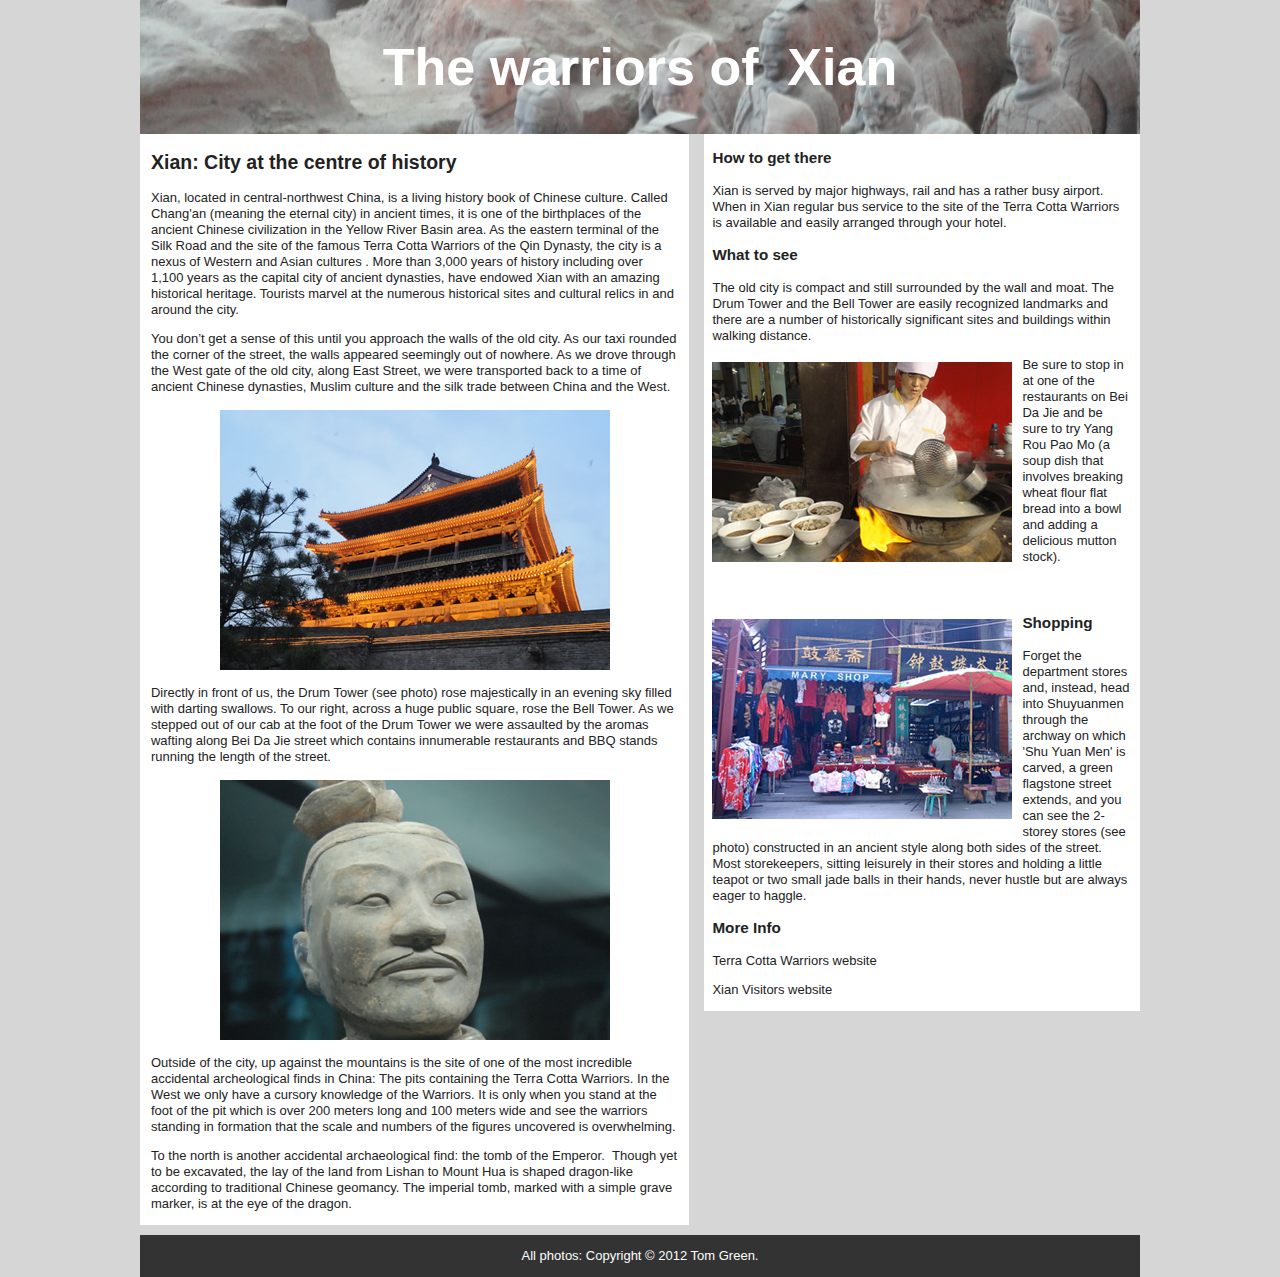
<file: 01-original_tutpluso-old/completo/index.html>
<!doctype html>
<!--[if lt IE 7]> <html class="ie6 oldie"> <![endif]-->
<!--[if IE 7]>    <html class="ie7 oldie"> <![endif]-->
<!--[if IE 8]>    <html class="ie8 oldie"> <![endif]-->
<!--[if gt IE 8]><!-->
<html class="">
<!--<![endif]-->
<head>
<meta charset="UTF-8">
<meta name="viewport" content="width=device-width, initial-scale=1">
<title>VisitXian</title>
<link href="styles/boilerplate.css" rel="stylesheet" type="text/css">
<link href="styles/fluid.css" rel="stylesheet" type="text/css">
<!-- 
To learn more about the conditional comments around the html tags at the top of the file:
paulirish.com/2008/conditional-stylesheets-vs-css-hacks-answer-neither/

Do the following if you're using your customized build of modernizr (http://www.modernizr.com/):
* insert the link to your js here
* remove the link below to the html5shiv
* add the "no-js" class to the html tags at the top
* you can also remove the link to respond.min.js if you included the MQ Polyfill in your modernizr build 
-->
<!--[if lt IE 9]>
<script src="//html5shiv.googlecode.com/svn/trunk/html5.js"></script>
<![endif]-->
<script src="styles/respond.min.js"></script>
</head>
<body>
<div class="gridContainer clearfix">
  <div id="header"><h1>The warriors of  Xian</h1></div>
  <div id="main"><h2>Xian: City at the centre of history</h2>
<p>Xian, located in central-northwest China, is a living history book of Chinese culture. Called Chang'an (meaning the eternal city) in ancient times,&nbsp;it is one of the birthplaces of the ancient Chinese civilization in the Yellow River Basin area. As the eastern terminal of the Silk Road and the site of the famous Terra Cotta Warriors of the Qin Dynasty,&nbsp;the city&nbsp;is a nexus of Western and Asian cultures . More than 3,000 years of history including over 1,100 years&nbsp;as the capital city of ancient dynasties, have&nbsp;endowed Xian with an amazing historical heritage. Tourists marvel at the numerous historical sites and cultural relics in and around the city.</p>
<p>You don&rsquo;t get a sense of this until you approach the walls of the old city. As our taxi rounded the corner of the street, the walls appeared seemingly out of nowhere. As we drove through the West gate of the old city, along East Street, we were transported back to a time of ancient Chinese dynasties, Muslim culture and the silk trade between China and the West. </p>
<p><img src="images/DrumTower.jpg" alt="Drum Tower in Xian" class="floatright">Directly in front of us, the Drum Tower (see photo) rose majestically in an evening sky filled with darting swallows. To our right, across a huge public square, rose the Bell Tower. As we stepped out of our cab at the foot of the Drum Tower we were assaulted by the aromas wafting along Bei Da Jie street which contains innumerable restaurants and BBQ stands running the length of the street.</p>
<p><img src="images/Warrior.jpg" alt="Terra Cotta Warrior " class="floatright">Outside of the city, up against the mountains is the site of one of the most incredible accidental archeological finds in China: The pits containing the Terra Cotta Warriors. In the West we only have a cursory knowledge of the Warriors. It is only when you stand at the foot of the pit which is over 200 meters long and 100 meters wide and see the warriors standing in formation that the scale and numbers of the figures uncovered is overwhelming. </p>
<p>To the north is another accidental archaeological find: the tomb of the Emperor.  Though yet to be excavated, the lay of the land from Lishan to Mount Hua is shaped dragon-like according to traditional Chinese geomancy. The imperial tomb, marked with a simple grave marker, is at the eye of the dragon. </p></div>
  <div id="side"><h3>How to get there</h3>
<p>Xian is served by major highways, rail and has a rather busy airport. When in Xian regular bus service to the site of the Terra Cotta Warriors is available and easily arranged through your hotel.</p>

<h3>What to see</h3>
<p>The old city is compact and still surrounded by the wall and moat. The Drum Tower and the Bell Tower are easily recognized landmarks and there are a number of historically significant sites and buildings within walking distance.</p>
<p><img src="images/Dining.jpg" alt="Outdoor kitchen in Xian" class="floatleft">Be sure to stop in at one of the restaurants on Bei Da Jie and be sure to try Yang Rou Pao Mo (a soup dish that involves breaking wheat flour flat bread into a bowl and adding a delicious mutton stock).</p>

<h3>&nbsp;</h3>
<h3><img src="images/Shopping.jpg" alt="Shop in Xian" class="floatleft">Shopping</h3>
<p>Forget the department stores and, instead, head into Shuyuanmen through the archway on which 'Shu Yuan Men' is carved, a green flagstone street extends, and you can see the 2-storey stores (see photo) constructed in an ancient style along both&nbsp;sides of the street. Most storekeepers, sitting leisurely in their stores and holding a little teapot or two small jade balls in their hands, never hustle but are always eager to haggle.</p>

<h3> More Info </h3>
<p> Terra Cotta Warriors website</p>
<p> Xian Visitors website<p></div>
  <div id="footer"><p>All photos: Copyright © 2012 Tom Green.</p>
</div>
</div>
</body>
</html>
</file>
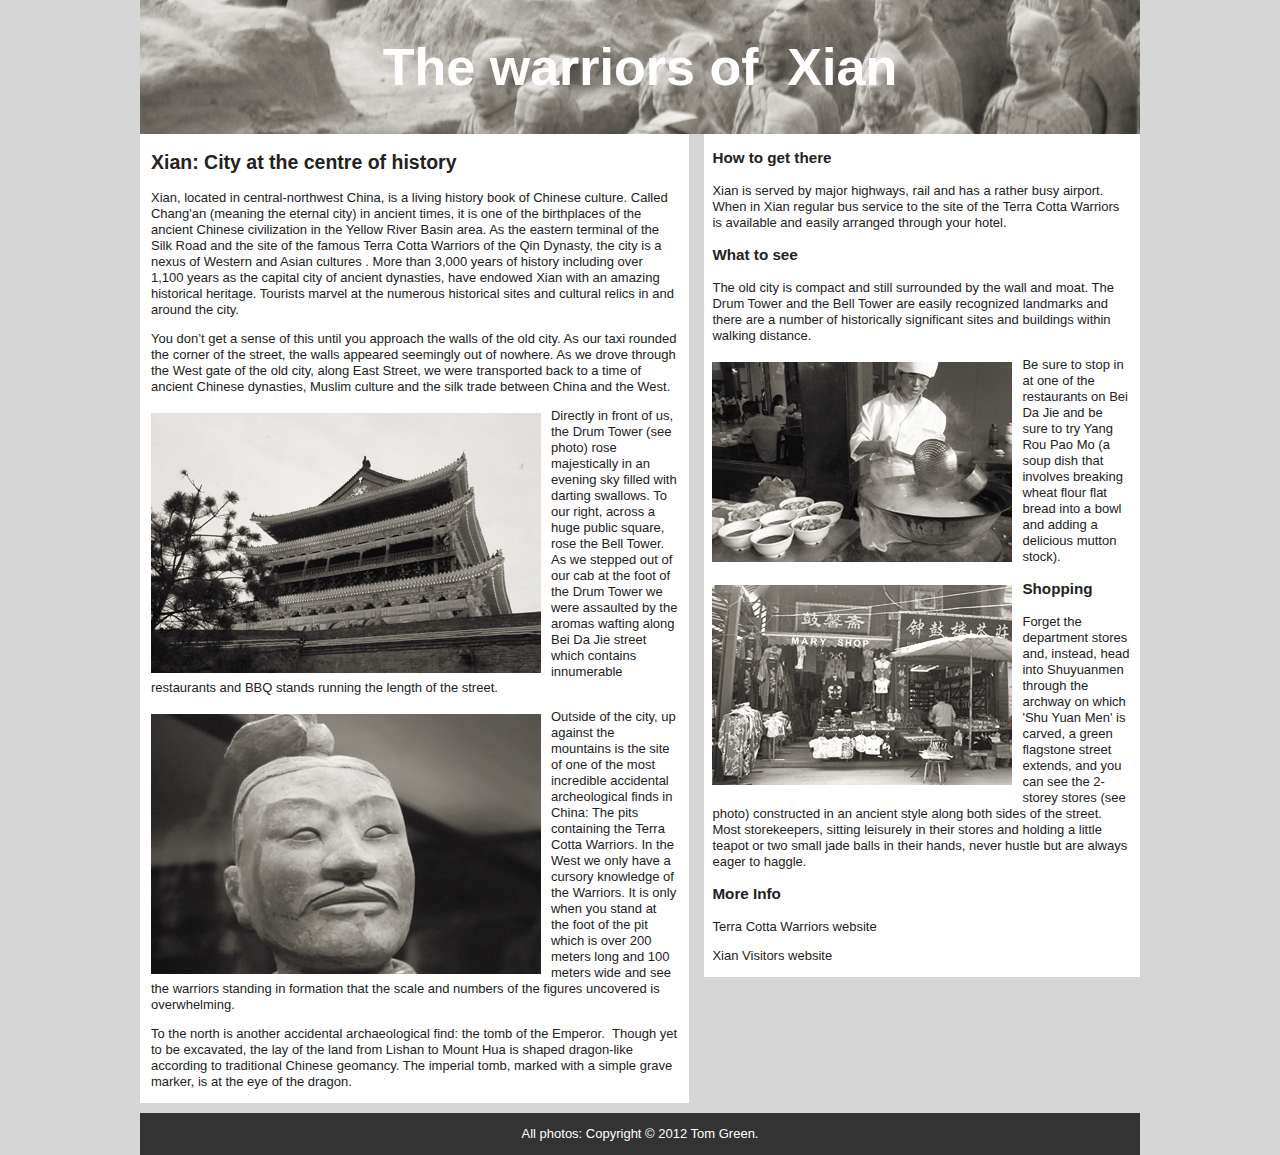
<file: imgs-fluidas_01.html>
<!doctype html>
<!--[if lt IE 7]> <html class="ie6 oldie"> <![endif]-->
<!--[if IE 7]>    <html class="ie7 oldie"> <![endif]-->
<!--[if IE 8]>    <html class="ie8 oldie"> <![endif]-->
<!--[if gt IE 8]><!-->
<html class="">
<!--<![endif]-->
<!--hehehe-->
<head>
<meta charset="utf-8">
<meta name="viewport" content="width=device-width, initial-scale=1">
<title>Imagens Flu&iacute;das</title>
<link href="css/boilerplate.css" rel="stylesheet" type="text/css">
<link href="css/estilo.css" rel="stylesheet" type="text/css">
<!-- 
Para aprender mais sobre comentários condicionais no topo do arquivo:
paulirish.com/2008/conditional-stylesheets-vs-css-hacks-answer-neither/

Do the following if you're using your customized build of modernizr (http://www.modernizr.com/):
* insert the link to your js here
* remove the link below to the html5shiv
* add the "no-js" class to the html tags at the top
* you can also remove the link to respond.min.js if you included the MQ Polyfill in your modernizr build 
-->
<!--[if lt IE 9]>
<script src="//html5shiv.googlecode.com/svn/trunk/html5.js"></script>
<![endif]-->
<script src="js/respond.min.js"></script>
</head>

<body>
<div class="gridContainer clearfix">
    <div id="header">
    	<h1>The warriors of  Xian</h1>
    </div><!--fim do #HEADER-->
    
    <div id="main">
        <h2>Xian: City at the centre of history</h2>
        <p>Xian, located in central-northwest China, is a living history book of Chinese culture. Called Chang'an (meaning the eternal city) in ancient times,&nbsp;it is one of the birthplaces of the ancient Chinese civilization in the Yellow River Basin area. As the eastern terminal of the Silk Road and the site of the famous Terra Cotta Warriors of the Qin Dynasty,&nbsp;the city&nbsp;is a nexus of Western and Asian cultures . More than 3,000 years of history including over 1,100 years&nbsp;as the capital city of ancient dynasties, have&nbsp;endowed Xian with an amazing historical heritage. Tourists marvel at the numerous historical sites and cultural relics in and around the city.</p>
        <p>You don&rsquo;t get a sense of this until you approach the walls of the old city. As our taxi rounded the corner of the street, the walls appeared seemingly out of nowhere. As we drove through the West gate of the old city, along East Street, we were transported back to a time of ancient Chinese dynasties, Muslim culture and the silk trade between China and the West. </p>
        <p><img class="floatLeft"  src="img/DrumTower.jpg" alt="Drum Tower in Xian">Directly in front of us, the Drum Tower (see photo) rose majestically in an evening sky filled with darting swallows. To our right, across a huge public square, rose the Bell Tower. As we stepped out of our cab at the foot of the Drum Tower we were assaulted by the aromas wafting along Bei Da Jie street which contains innumerable restaurants and BBQ stands running the length of the street.</p>
        <p><img class="floatLeft"  src="img/Warrior.jpg" alt="Terra Cotta Warrior ">Outside of the city, up against the mountains is the site of one of the most incredible accidental archeological finds in China: The pits containing the Terra Cotta Warriors. In the West we only have a cursory knowledge of the Warriors. It is only when you stand at the foot of the pit which is over 200 meters long and 100 meters wide and see the warriors standing in formation that the scale and numbers of the figures uncovered is overwhelming. </p>
        <p>To the north is another accidental archaeological find: the tomb of the Emperor.  Though yet to be excavated, the lay of the land from Lishan to Mount Hua is shaped dragon-like according to traditional Chinese geomancy. The imperial tomb, marked with a simple grave marker, is at the eye of the dragon. </p>
    </div><!--fim do #MAIN-->
    
    <div id="side">
        <h3>How to get there</h3>
        <p>Xian is served by major highways, rail and has a rather busy airport. When in Xian regular bus service to the site of the Terra Cotta Warriors is available and easily arranged through your hotel.</p>
        
        <h3>What to see</h3>
        <p>The old city is compact and still surrounded by the wall and moat. The Drum Tower and the Bell Tower are easily recognized landmarks and there are a number of historically significant sites and buildings within walking distance.</p>
        <p><img class="floatLeft" src="img/Dining.jpg" alt="Outdoor kitchen in Xian">Be sure to stop in at one of the restaurants on Bei Da Jie and be sure to try Yang Rou Pao Mo (a soup dish that involves breaking wheat flour flat bread into a bowl and adding a delicious mutton stock).</p>
        
        <h3><img class="floatLeft" src="img/Shopping.jpg" alt="Shop in Xian">Shopping</h3>
        <p>Forget the department stores and, instead, head into Shuyuanmen through the archway on which 'Shu Yuan Men' is carved, a green flagstone street extends, and you can see the 2-storey stores (see photo) constructed in an ancient style along both&nbsp;sides of the street. Most storekeepers, sitting leisurely in their stores and holding a little teapot or two small jade balls in their hands, never hustle but are always eager to haggle.</p>
        
        <h3> More Info </h3>
        <p> Terra Cotta Warriors website</p>
        <p> Xian Visitors website<p>
    </div><!--fim do #SIDE-->
    
    
    <div id="footer">
    	<p>All photos: Copyright © 2012 Tom Green.</p>
    </div><!--fim do #FOOTER-->
</div><!--fim do #gridContainer-->
</body>
</html>
</file>
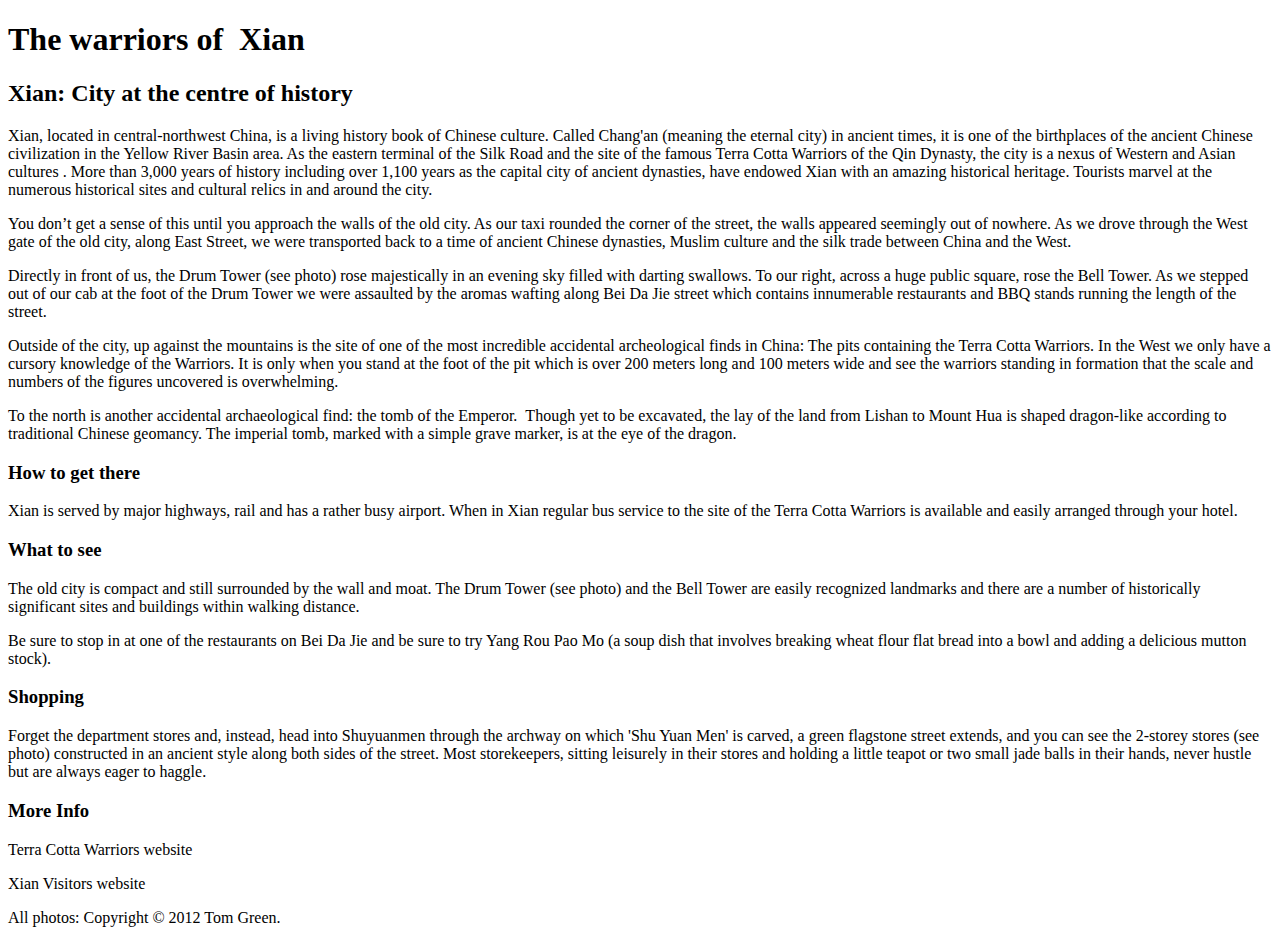
<file: 01-original_tutpluso-old/completo/_assets/XianContent.html>
<!DOCTYPE html PUBLIC "-//W3C//DTD XHTML 1.0 Transitional//EN" "http://www.w3.org/TR/xhtml1/DTD/xhtml1-transitional.dtd">
<html xmlns="http://www.w3.org/1999/xhtml">
<head>
<meta http-equiv="Content-Type" content="text/html; charset=UTF-8" />
<title>Untitled Document</title>
</head>
<!--- Header Content -->
<body>
<h1>The warriors of  Xian</h1>

<!-- Main -->

<h2>Xian: City at the centre of history</h2>
<p>Xian, located in central-northwest China, is a living history book of Chinese culture. Called Chang'an (meaning the eternal city) in ancient times,&nbsp;it is one of the birthplaces of the ancient Chinese civilization in the Yellow River Basin area. As the eastern terminal of the Silk Road and the site of the famous Terra Cotta Warriors of the Qin Dynasty,&nbsp;the city&nbsp;is a nexus of Western and Asian cultures . More than 3,000 years of history including over 1,100 years&nbsp;as the capital city of ancient dynasties, have&nbsp;endowed Xian with an amazing historical heritage. Tourists marvel at the numerous historical sites and cultural relics in and around the city.</p>
<p>You don&rsquo;t get a sense of this until you approach the walls of the old city. As our taxi rounded the corner of the street, the walls appeared seemingly out of nowhere. As we drove through the West gate of the old city, along East Street, we were transported back to a time of ancient Chinese dynasties, Muslim culture and the silk trade between China and the West. </p>
<p>Directly in front of us, the Drum Tower (see photo) rose majestically in an evening sky filled with darting swallows. To our right, across a huge public square, rose the Bell Tower. As we stepped out of our cab at the foot of the Drum Tower we were assaulted by the aromas wafting along Bei Da Jie street which contains innumerable restaurants and BBQ stands running the length of the street.</p>
<p>Outside of the city, up against the mountains is the site of one of the most incredible accidental archeological finds in China: The pits containing the Terra Cotta Warriors. In the West we only have a cursory knowledge of the Warriors. It is only when you stand at the foot of the pit which is over 200 meters long and 100 meters wide and see the warriors standing in formation that the scale and numbers of the figures uncovered is overwhelming. </p>
<p>To the north is another accidental archaeological find: the tomb of the Emperor.  Though yet to be excavated, the lay of the land from Lishan to Mount Hua is shaped dragon-like according to traditional Chinese geomancy. The imperial tomb, marked with a simple grave marker, is at the eye of the dragon. </p>

<!-- Side -->

<h3>How to get there</h3>
<p>Xian is served by major highways, rail and has a rather busy airport. When in Xian regular bus service to the site of the Terra Cotta Warriors is available and easily arranged through your hotel.</p>

<h3>What to see</h3>
<p>The old city is compact and still surrounded by the wall and moat. The Drum Tower (see photo) and the Bell Tower are easily recognized landmarks and there are a number of historically significant sites and buildings within walking distance.</p>
<p>Be sure to stop in at one of the restaurants on Bei Da Jie and be sure to try Yang Rou Pao Mo (a soup dish that involves breaking wheat flour flat bread into a bowl and adding a delicious mutton stock).</p>

<h3>Shopping</h3>
<p>Forget the department stores and, instead, head into Shuyuanmen through the archway on which 'Shu Yuan Men' is carved, a green flagstone street extends, and you can see the 2-storey stores (see photo) constructed in an ancient style along both&nbsp;sides of the street. Most storekeepers, sitting leisurely in their stores and holding a little teapot or two small jade balls in their hands, never hustle but are always eager to haggle.</p>

<h3> More Info </h3>
<p> Terra Cotta Warriors website</p>
<p> Xian Visitors website<p>


<!--Footer-->
<p>All photos: Copyright © 2012 Tom Green.</p>
</body>
</html>
</file>
<file: 01-original_tutpluso-old/completo/styles/boilerplate.css>
@charset "utf-8";
/*
/* 
 * HTML5 ✰ Boilerplate
 *
 * What follows is the result of much research on cross-browser styling. 
 * Credit left inline and big thanks to Nicolas Gallagher, Jonathan Neal,
 * Kroc Camen, and the H5BP dev community and team.
 *
 * Detailed information about this CSS: h5bp.com/css
 * 
 * Dreamweaver modifications:
 * 1. Commented out selection highlight
 * 2. Removed media queries section (we add our own in a separate file)
 *
 * ==|== normalize ==========================================================
 */


/* =============================================================================
   HTML5 display definitions
   ========================================================================== */

article, aside, details, figcaption, figure, footer, header, hgroup, nav, section { display: block; }
audio, canvas, video { display: inline-block; *display: inline; *zoom: 1; }
audio:not([controls]) { display: none; }
[hidden] { display: none; }

/* =============================================================================
   Base
   ========================================================================== */

/*
 * 1. Correct text resizing oddly in IE6/7 when body font-size is set using em units
 * 2. Force vertical scrollbar in non-IE
 * 3. Prevent iOS text size adjust on device orientation change, without disabling user zoom: h5bp.com/g
 */

html { font-size: 100%; overflow-y: scroll; -webkit-text-size-adjust: 100%; -ms-text-size-adjust: 100%; }

body {
	margin: 0;
	font-size: 13px;
	line-height: 1.231;
	background-color: #D6D6D6;
}

body, button, input, select, textarea { font-family: sans-serif; color: #222; }

/* 
 * Remove text-shadow in selection highlight: h5bp.com/i
 * These selection declarations have to be separate
 * Also: hot pink! (or customize the background color to match your design)
 */

/* Dreamweaver: uncomment these if you do want to customize the selection highlight
 *::-moz-selection { background: #fe57a1; color: #fff; text-shadow: none; }
 *::selection { background: #fe57a1; color: #fff; text-shadow: none; }
 */

/* =============================================================================
   Links
   ========================================================================== */

a { color: #00e; }
a:visited { color: #551a8b; }
a:hover { color: #06e; }
a:focus { outline: thin dotted; }

/* Improve readability when focused and hovered in all browsers: h5bp.com/h */
a:hover, a:active { outline: 0; }


/* =============================================================================
   Typography
   ========================================================================== */

abbr[title] { border-bottom: 1px dotted; }

b, strong { font-weight: bold; }

blockquote { margin: 1em 40px; }

dfn { font-style: italic; }

hr { display: block; height: 1px; border: 0; border-top: 1px solid #ccc; margin: 1em 0; padding: 0; }

ins { background: #ff9; color: #000; text-decoration: none; }

mark { background: #ff0; color: #000; font-style: italic; font-weight: bold; }

/* Redeclare monospace font family: h5bp.com/j */
pre, code, kbd, samp { font-family: monospace, monospace; _font-family: 'courier new', monospace; font-size: 1em; }

/* Improve readability of pre-formatted text in all browsers */
pre { white-space: pre; white-space: pre-wrap; word-wrap: break-word; }

q { quotes: none; }
q:before, q:after { content: ""; content: none; }

small { font-size: 85%; }

/* Position subscript and superscript content without affecting line-height: h5bp.com/k */
sub, sup { font-size: 75%; line-height: 0; position: relative; vertical-align: baseline; }
sup { top: -0.5em; }
sub { bottom: -0.25em; }


/* =============================================================================
   Lists
   ========================================================================== */

ul, ol { margin: 1em 0; padding: 0 0 0 40px; }
dd { margin: 0 0 0 40px; }
nav ul, nav ol { list-style: none; list-style-image: none; margin: 0; padding: 0; }


/* =============================================================================
   Embedded content
   ========================================================================== */

/*
 * 1. Improve image quality when scaled in IE7: h5bp.com/d
 * 2. Remove the gap between images and borders on image containers: h5bp.com/e 
 */

img { border: 0; -ms-interpolation-mode: bicubic; vertical-align: middle; }

/*
 * Correct overflow not hidden in IE9 
 */

svg:not(:root) { overflow: hidden; }


/* =============================================================================
   Figures
   ========================================================================== */

figure { margin: 0; }


/* =============================================================================
   Forms
   ========================================================================== */

form { margin: 0; }
fieldset { border: 0; margin: 0; padding: 0; }

/* Indicate that 'label' will shift focus to the associated form element */
label { cursor: pointer; }

/* 
 * 1. Correct color not inheriting in IE6/7/8/9 
 * 2. Correct alignment displayed oddly in IE6/7 
 */

legend { border: 0; *margin-left: -7px; padding: 0; }

/*
 * 1. Correct font-size not inheriting in all browsers
 * 2. Remove margins in FF3/4 S5 Chrome
 * 3. Define consistent vertical alignment display in all browsers
 */

button, input, select, textarea { font-size: 100%; margin: 0; vertical-align: baseline; *vertical-align: middle; }

/*
 * 1. Define line-height as normal to match FF3/4 (set using !important in the UA stylesheet)
 * 2. Correct inner spacing displayed oddly in IE6/7
 */

button, input { line-height: normal; *overflow: visible; }

/*
 * Reintroduce inner spacing in 'table' to avoid overlap and whitespace issues in IE6/7
 */

table button, table input { *overflow: auto; }

/*
 * 1. Display hand cursor for clickable form elements
 * 2. Allow styling of clickable form elements in iOS
 */

button, input[type="button"], input[type="reset"], input[type="submit"] { cursor: pointer; -webkit-appearance: button; }

/*
 * Consistent box sizing and appearance
 */

input[type="checkbox"], input[type="radio"] { box-sizing: border-box; }
input[type="search"] { -webkit-appearance: textfield; -moz-box-sizing: content-box; -webkit-box-sizing: content-box; box-sizing: content-box; }
input[type="search"]::-webkit-search-decoration { -webkit-appearance: none; }

/* 
 * Remove inner padding and border in FF3/4: h5bp.com/l 
 */

button::-moz-focus-inner, input::-moz-focus-inner { border: 0; padding: 0; }

/* 
 * 1. Remove default vertical scrollbar in IE6/7/8/9 
 * 2. Allow only vertical resizing
 */

textarea { overflow: auto; vertical-align: top; resize: vertical; }

/* Colors for form validity */
input:valid, textarea:valid {  }
input:invalid, textarea:invalid { background-color: #f0dddd; }


/* =============================================================================
   Tables
   ========================================================================== */

table { border-collapse: collapse; border-spacing: 0; }
td { vertical-align: top; }


/* ==|== primary styles =====================================================
   Author: 
   ========================================================================== */
















/* ==|== non-semantic helper classes ========================================
   Please define your styles before this section.
   ========================================================================== */

/* For image replacement */
.ir { display: block; border: 0; text-indent: -999em; overflow: hidden; background-color: transparent; background-repeat: no-repeat; text-align: left; direction: ltr; }
.ir br { display: none; }

/* Hide from both screenreaders and browsers: h5bp.com/u */
.hidden { display: none !important; visibility: hidden; }

/* Hide only visually, but have it available for screenreaders: h5bp.com/v */
.visuallyhidden { border: 0; clip: rect(0 0 0 0); height: 1px; margin: -1px; overflow: hidden; padding: 0; position: absolute; width: 1px; }

/* Extends the .visuallyhidden class to allow the element to be focusable when navigated to via the keyboard: h5bp.com/p */
.visuallyhidden.focusable:active, .visuallyhidden.focusable:focus { clip: auto; height: auto; margin: 0; overflow: visible; position: static; width: auto; }

/* Hide visually and from screenreaders, but maintain layout */
.invisible { visibility: hidden; }

/* Contain floats: h5bp.com/q */ 
.clearfix:before, .clearfix:after { content: ""; display: table; }
.clearfix:after { clear: both; }
.clearfix { zoom: 1; }


/* ==|== print styles =======================================================
   Print styles.
   Inlined to avoid required HTTP connection: h5bp.com/r
   ========================================================================== */
 
 @media print {
  * { background: transparent !important; color: black !important; text-shadow: none !important; filter:none !important; -ms-filter: none !important; } /* Black prints faster: h5bp.com/s */
  a, a:visited { text-decoration: underline; }
  a[href]:after { content: " (" attr(href) ")"; }
  abbr[title]:after { content: " (" attr(title) ")"; }
  .ir a:after, a[href^="javascript:"]:after, a[href^="#"]:after { content: ""; }  /* Don't show links for images, or javascript/internal links */
  pre, blockquote { border: 1px solid #999; page-break-inside: avoid; }
  thead { display: table-header-group; } /* h5bp.com/t */
  tr, img { page-break-inside: avoid; }
  img { max-width: 100% !important; }
  @page { margin: 0.5cm; }
  p, h2, h3 { orphans: 3; widows: 3; }
  h2, h3 { page-break-after: avoid; }
}
</file>
<file: 01-original_tutpluso-old/completo/styles/fluid.css>
@charset "UTF-8";
/* Simple fluid media
   Note: Fluid media requires that you remove the media's height and width attributes from the HTML
   http://www.alistapart.com/articles/fluid-images/ 
*/
img, object, embed, video {
	max-width: 100%;
}
/* IE 6 does not support max-width so default to width 100% */
.ie6 img {
	width:100%;
}

/*
	Dreamweaver Fluid Grid Properties
	----------------------------------
	dw-num-cols-mobile:		5;
	dw-num-cols-tablet:		8;
	dw-num-cols-desktop:	9;
	dw-gutter-percentage:	15;
	
	Inspiration from "Responsive Web Design" by Ethan Marcotte 
	http://www.alistapart.com/articles/responsive-web-design
	
	and Golden Grid System by Joni Korpi
	http://goldengridsystem.com/
*/

/* Mobile Layout: 480px and below. */

.gridContainer {
	margin-left: auto;
	margin-right: auto;
	width: 97.3913%;
	padding-left: 1.3043%;
	padding-right: 1.3043%;
	border-bottom-color: #C3C5C4;
}
#header {
	clear: both;
	float: left;
	margin-left: 0;
	width: 100%;
	display: block;
	background-image: url(../images/WarriorPit.jpg);
	background-repeat: no-repeat;
	height: 100%;
	color: #FFF;
	text-align: center;
}
#main {
	clear: both;
	float: left;
	margin-left: 0;
	width: 100%;
	display: block;
	background-color: #FFF;
	margin-bottom: 10px;
}
#side {
	clear: both;
	float: left;
	margin-left: 0;
	width: 100%;
	display: block;
	background-color: #FFF;
	margin-bottom: 10px;
}
#footer {
	clear: both;
	float: left;
	
	margin-left: 0;
	width: 100%;
	display: block;
	color: #FFF;
	background-color: #333;
	text-align: center;
}

h2, h3, p{
	padding: 0 2.0%;
}

.floatleft, .floatright {
	display: block;
	margin: 15px auto;
}


/* Tablet Layout: 481px to 768px. Inherits styles from: Mobile Layout. */

@media only screen and (min-width: 481px) {
.gridContainer {
	width: 98.3695%;
	padding-left: 0.8152%;
	padding-right: 0.8152%;
}
#header {
	clear: both;
	float: left;
	margin-left: 0;
	width: 100%;
	display: block;
	font-size: 150%;
}
#main {
	clear: both;
	float: left;
	margin-left: 0;
	width: 61.8784%;
	display: block;
}
#side {
	clear: none;
	float: left;
	margin-left: 1.6574%;
	width: 36.464%;
	display: block;
}
#footer {
	clear: both;
	float: left;
	margin-left: 0;
	width: 100%;
	display: block;
}

}

/* Desktop Layout: 769px to a max of 1232px.  Inherits styles from: Mobile Layout and Tablet Layout. */

@media only screen and (min-width: 769px) {
.gridContainer {
	width: 98.5507%;
	max-width: 1000px;
	padding-left: 0.7246%;
	padding-right: 0.7246%;
	margin: auto;
}
#header {
	clear: both;
	float: left;
	margin-left: 0;
	width: 100%;
	display: block;
	font-size: 200%;
}
#main {
	clear: both;
	float: left;
	margin-left: 0;
	width: 54.9019%;
	display: block;
}
#side {
	clear: none;
	float: left;
	margin-left: 1.4705%;
	width: 43.6274%;
	display: block;
}
#footer {
	clear: both;
	float: left;
	margin-left: 0;
	width: 100%;
	display: block;
}

.floatleft {
	float: left;
	margin-top: 5px;
	margin-right: 10px;
	margin-bottom: 5px;
	margin-left: 0px;
}

}
</file>
<file: css/boilerplate.css>
@charset "utf-8";
/*
/* 
 * HTML5 ✰ Boilerplate
 *
 * What follows is the result of much research on cross-browser styling. 
 * Credit left inline and big thanks to Nicolas Gallagher, Jonathan Neal,
 * Kroc Camen, and the H5BP dev community and team.
 *
 * Detailed information about this CSS: h5bp.com/css
 * 
 * Dreamweaver modifications:
 * 1. Commented out selection highlight
 * 2. Removed media queries section (we add our own in a separate file)
 *
 * ==|== normalize ==========================================================
 */


/* =============================================================================
   HTML5 display definitions
   ========================================================================== */

article, aside, details, figcaption, figure, footer, header, hgroup, nav, section { display: block; }
audio, canvas, video { display: inline-block; *display: inline; *zoom: 1; }
audio:not([controls]) { display: none; }
[hidden] { display: none; }

/* =============================================================================
   Base
   ========================================================================== */

/*
 * 1. Correct text resizing oddly in IE6/7 when body font-size is set using em units
 * 2. Force vertical scrollbar in non-IE
 * 3. Prevent iOS text size adjust on device orientation change, without disabling user zoom: h5bp.com/g
 */

html { font-size: 100%; overflow-y: scroll; -webkit-text-size-adjust: 100%; -ms-text-size-adjust: 100%; }

body {
	margin: 0;
	font-size: 13px;
	line-height: 1.231;
	background-color: #D6D6D6;
}

body, button, input, select, textarea { font-family: sans-serif; color: #222; }

/* 
 * Remove text-shadow in selection highlight: h5bp.com/i
 * These selection declarations have to be separate
 * Also: hot pink! (or customize the background color to match your design)
 */

/* Dreamweaver: uncomment these if you do want to customize the selection highlight
 *::-moz-selection { background: #fe57a1; color: #fff; text-shadow: none; }
 *::selection { background: #fe57a1; color: #fff; text-shadow: none; }
 */

/* =============================================================================
   Links
   ========================================================================== */

a { color: #00e; }
a:visited { color: #551a8b; }
a:hover { color: #06e; }
a:focus { outline: thin dotted; }

/* Improve readability when focused and hovered in all browsers: h5bp.com/h */
a:hover, a:active { outline: 0; }


/* =============================================================================
   Typography
   ========================================================================== */

abbr[title] { border-bottom: 1px dotted; }

b, strong { font-weight: bold; }

blockquote { margin: 1em 40px; }

dfn { font-style: italic; }

hr { display: block; height: 1px; border: 0; border-top: 1px solid #ccc; margin: 1em 0; padding: 0; }

ins { background: #ff9; color: #000; text-decoration: none; }

mark { background: #ff0; color: #000; font-style: italic; font-weight: bold; }

/* Redeclare monospace font family: h5bp.com/j */
pre, code, kbd, samp { font-family: monospace, monospace; _font-family: 'courier new', monospace; font-size: 1em; }

/* Improve readability of pre-formatted text in all browsers */
pre { white-space: pre; white-space: pre-wrap; word-wrap: break-word; }

q { quotes: none; }
q:before, q:after { content: ""; content: none; }

small { font-size: 85%; }

/* Position subscript and superscript content without affecting line-height: h5bp.com/k */
sub, sup { font-size: 75%; line-height: 0; position: relative; vertical-align: baseline; }
sup { top: -0.5em; }
sub { bottom: -0.25em; }


/* =============================================================================
   Lists
   ========================================================================== */

ul, ol { margin: 1em 0; padding: 0 0 0 40px; }
dd { margin: 0 0 0 40px; }
nav ul, nav ol { list-style: none; list-style-image: none; margin: 0; padding: 0; }


/* =============================================================================
   Embedded content
   ========================================================================== */

/*
 * 1. Improve image quality when scaled in IE7: h5bp.com/d
 * 2. Remove the gap between images and borders on image containers: h5bp.com/e 
 */

img { border: 0; -ms-interpolation-mode: bicubic; vertical-align: middle; }

/*
 * Correct overflow not hidden in IE9 
 */

svg:not(:root) { overflow: hidden; }


/* =============================================================================
   Figures
   ========================================================================== */

figure { margin: 0; }


/* =============================================================================
   Forms
   ========================================================================== */

form { margin: 0; }
fieldset { border: 0; margin: 0; padding: 0; }

/* Indicate that 'label' will shift focus to the associated form element */
label { cursor: pointer; }

/* 
 * 1. Correct color not inheriting in IE6/7/8/9 
 * 2. Correct alignment displayed oddly in IE6/7 
 */

legend { border: 0; *margin-left: -7px; padding: 0; }

/*
 * 1. Correct font-size not inheriting in all browsers
 * 2. Remove margins in FF3/4 S5 Chrome
 * 3. Define consistent vertical alignment display in all browsers
 */

button, input, select, textarea { font-size: 100%; margin: 0; vertical-align: baseline; *vertical-align: middle; }

/*
 * 1. Define line-height as normal to match FF3/4 (set using !important in the UA stylesheet)
 * 2. Correct inner spacing displayed oddly in IE6/7
 */

button, input { line-height: normal; *overflow: visible; }

/*
 * Reintroduce inner spacing in 'table' to avoid overlap and whitespace issues in IE6/7
 */

table button, table input { *overflow: auto; }

/*
 * 1. Display hand cursor for clickable form elements
 * 2. Allow styling of clickable form elements in iOS
 */

button, input[type="button"], input[type="reset"], input[type="submit"] { cursor: pointer; -webkit-appearance: button; }

/*
 * Consistent box sizing and appearance
 */

input[type="checkbox"], input[type="radio"] { box-sizing: border-box; }
input[type="search"] { -webkit-appearance: textfield; -moz-box-sizing: content-box; -webkit-box-sizing: content-box; box-sizing: content-box; }
input[type="search"]::-webkit-search-decoration { -webkit-appearance: none; }

/* 
 * Remove inner padding and border in FF3/4: h5bp.com/l 
 */

button::-moz-focus-inner, input::-moz-focus-inner { border: 0; padding: 0; }

/* 
 * 1. Remove default vertical scrollbar in IE6/7/8/9 
 * 2. Allow only vertical resizing
 */

textarea { overflow: auto; vertical-align: top; resize: vertical; }

/* Colors for form validity */
input:valid, textarea:valid {  }
input:invalid, textarea:invalid { background-color: #f0dddd; }


/* =============================================================================
   Tables
   ========================================================================== */

table { border-collapse: collapse; border-spacing: 0; }
td { vertical-align: top; }


/* ==|== primary styles =====================================================
   Author: 
   ========================================================================== */
















/* ==|== non-semantic helper classes ========================================
   Please define your styles before this section.
   ========================================================================== */

/* For image replacement */
.ir { display: block; border: 0; text-indent: -999em; overflow: hidden; background-color: transparent; background-repeat: no-repeat; text-align: left; direction: ltr; }
.ir br { display: none; }

/* Hide from both screenreaders and browsers: h5bp.com/u */
.hidden { display: none !important; visibility: hidden; }

/* Hide only visually, but have it available for screenreaders: h5bp.com/v */
.visuallyhidden { border: 0; clip: rect(0 0 0 0); height: 1px; margin: -1px; overflow: hidden; padding: 0; position: absolute; width: 1px; }

/* Extends the .visuallyhidden class to allow the element to be focusable when navigated to via the keyboard: h5bp.com/p */
.visuallyhidden.focusable:active, .visuallyhidden.focusable:focus { clip: auto; height: auto; margin: 0; overflow: visible; position: static; width: auto; }

/* Hide visually and from screenreaders, but maintain layout */
.invisible { visibility: hidden; }

/* Contain floats: h5bp.com/q */ 
.clearfix:before, .clearfix:after { content: ""; display: table; }
.clearfix:after { clear: both; }
.clearfix { zoom: 1; }


/* ==|== print styles =======================================================
   Print styles.
   Inlined to avoid required HTTP connection: h5bp.com/r
   ========================================================================== */
 
 @media print {
  * { background: transparent !important; color: black !important; text-shadow: none !important; filter:none !important; -ms-filter: none !important; } /* Black prints faster: h5bp.com/s */
  a, a:visited { text-decoration: underline; }
  a[href]:after { content: " (" attr(href) ")"; }
  abbr[title]:after { content: " (" attr(title) ")"; }
  .ir a:after, a[href^="javascript:"]:after, a[href^="#"]:after { content: ""; }  /* Don't show links for images, or javascript/internal links */
  pre, blockquote { border: 1px solid #999; page-break-inside: avoid; }
  thead { display: table-header-group; } /* h5bp.com/t */
  tr, img { page-break-inside: avoid; }
  img { max-width: 100% !important; }
  @page { margin: 0.5cm; }
  p, h2, h3 { orphans: 3; widows: 3; }
  h2, h3 { page-break-after: avoid; }
}
</file>
<file: css/estilo.css>
@charset "UTF-8";
/* Simple fluid media
	Nota: Midias fluidas requerem a remoção da altura(height) e da largura(width) dos 		
	atributos de midia no HTML.
   http://www.alistapart.com/articles/fluid-images/ 
*/
img, object, embed, video {
	max-width: 100%;
}
/* IE 6 não suporta(para variar...) max-width então deixe por padrão com width 100% */
.ie6 img {
	width:100%;
}


/*
	Dreamweaver Fluid Grid Properties
	----------------------------------
	dw-num-cols-mobile:		5;
	dw-num-cols-tablet:		8;
	dw-num-cols-desktop:	9;
	dw-gutter-percentage:	15;
	
	Inspiration from "Responsive Web Design" by Ethan Marcotte 
	http://www.alistapart.com/articles/responsive-web-design
	
	and Golden Grid System by Joni Korpi
	http://goldengridsystem.com/
*/

/* Mobile Layout: 480px and below. */

.gridContainer {
	margin-left: auto;
	margin-right: auto;
	width: 97.3913%;
	padding-left: 1.3043%;
	padding-right: 1.3043%;
	border-bottom-color: #C3C5C4;
}
#header {
	clear: both;
	float: left;
	margin-left: 0;
	width: 100%;
	display: block;
	background-image: url(../img/WarriorPit.jpg);
	background-repeat: no-repeat;
	height: 100%;
	color: #FFF;
	text-align: center;
}
#main {
	clear: both;
	float: left;
	margin-left: 0;
	width: 100%;
	display: block;
	background-color: #FFF;
	margin-bottom: 10px;
}
#side {
	clear: both;
	float: left;
	margin-left: 0;
	width: 100%;
	display: block;
	background-color: #FFF;
	margin-bottom: 10px;
}
#footer {
	clear: both;
	float: left;
	
	margin-left: 0;
	width: 100%;
	display: block;
	color: #FFF;
	background-color: #333;
	text-align: center;
}

h2, h3, p{
	padding: 0 2.0%;
}

.floatLeft, .floatRight{ display:block; margin:15px auto;}


/* Tablet Layout: 481px to 768px. Inherits styles from: Mobile Layout. */

@media only screen and (min-width: 481px) {
.gridContainer {
		width: 98.3695%;
		padding-left: 0.8152%;
		padding-right: 0.8152%;
	}
	#header {
		clear: both;
		float: left;
		margin-left: 0;
		width: 100%;
		display: block;
		font-size: 150%;
	}
	#main {
		clear: both;
		float: left;
		margin-left: 0;
		width: 61.8784%;
		display: block;
	}
	#side {
		clear: none;
		float: left;
		margin-left: 1.6574%;
		width: 36.464%;
		display: block;
	}
	#footer {
		clear: both;
		float: left;
		margin-left: 0;
		width: 100%;
		display: block;
	}

}

/* Desktop Layout: 769px to a max of 1232px.  Inherits styles from: Mobile Layout and Tablet Layout. */

@media only screen and (min-width: 769px) {
	.gridContainer {
		width: 98.5507%;
		max-width: 1000px;
		padding-left: 0.7246%;
		padding-right: 0.7246%;
		margin: auto;
	}
	#header {
		clear: both;
		float: left;
		margin-left: 0;
		width: 100%;
		display: block;
		font-size: 200%;
	}
	#main {
		clear: both;
		float: left;
		margin-left: 0;
		width: 54.9019%;
		display: block;
	}
	#side {
		clear: none;
		float: left;
		margin-left: 1.4705%;
		width: 43.6274%;
		display: block;
	}
	#footer {
		clear: both;
		float: left;
		margin-left: 0;
		width: 100%;
		display: block;
	}
	.floatLeft{ float:left; margin:5px 10px 5px 0px;}
	.floatRight{ float:right; margin:5px 10px 5px 0px;}
}
</file>
